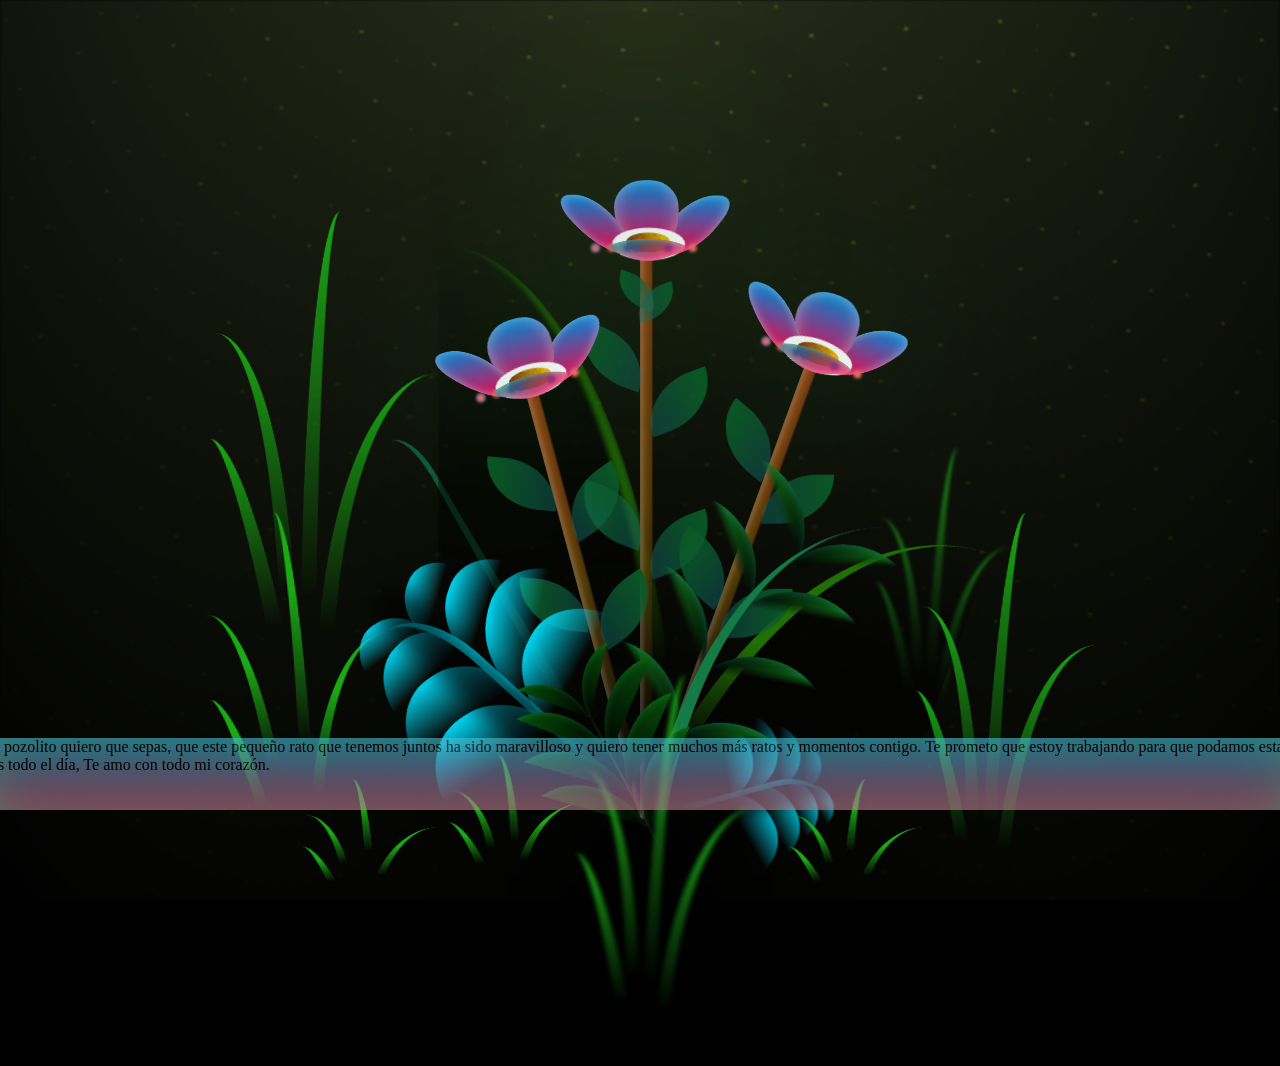
<file: index.html>
<!DOCTYPE html>
<html lang="en">
<head>
    <meta charset="UTF-8">
    <meta http-equiv="X-UA-Compatible" content="IE=edge">
    <meta name="viewport" content="width=device-width, initial-scale=1.0">
    <link rel="stylesheet" href="main.css">
    <link rel="icon" href="img/flowers.png" type="image/x-icon">
    <title>flowers</title>
</head>
<body class="container">
    <div class="night"></div>
    
    <div class="flowers">
      <div class="flower flower--1">
        <div class="flower__leafs flower__leafs--1">
          <div class="flower__leaf flower__leaf--1"></div>
          <div class="flower__leaf flower__leaf--2"></div>
          <div class="flower__leaf flower__leaf--3"></div>
          <div class="flower__leaf flower__leaf--4"></div>
          <div class="flower__white-circle"></div>
  
          <div class="flower__light flower__light--1"></div>
          <div class="flower__light flower__light--2"></div>
          <div class="flower__light flower__light--3"></div>
          <div class="flower__light flower__light--4"></div>
          <div class="flower__light flower__light--5"></div>
          <div class="flower__light flower__light--6"></div>
          <div class="flower__light flower__light--7"></div>
          <div class="flower__light flower__light--8"></div>
  
        </div>
        <div class="flower__line">
          <div class="flower__line__leaf flower__line__leaf--1"></div>
          <div class="flower__line__leaf flower__line__leaf--2"></div>
          <div class="flower__line__leaf flower__line__leaf--3"></div>
          <div class="flower__line__leaf flower__line__leaf--4"></div>
          <div class="flower__line__leaf flower__line__leaf--5"></div>
          <div class="flower__line__leaf flower__line__leaf--6"></div>
        </div>
      </div>
  
      <div class="flower flower--2">
        <div class="flower__leafs flower__leafs--2">
          <div class="flower__leaf flower__leaf--1"></div>
          <div class="flower__leaf flower__leaf--2"></div>
          <div class="flower__leaf flower__leaf--3"></div>
          <div class="flower__leaf flower__leaf--4"></div>
          <div class="flower__white-circle"></div>
  
          <div class="flower__light flower__light--1"></div>
          <div class="flower__light flower__light--2"></div>
          <div class="flower__light flower__light--3"></div>
          <div class="flower__light flower__light--4"></div>
          <div class="flower__light flower__light--5"></div>
          <div class="flower__light flower__light--6"></div>
          <div class="flower__light flower__light--7"></div>
          <div class="flower__light flower__light--8"></div>
  
        </div>
        <div class="flower__line">
          <div class="flower__line__leaf flower__line__leaf--1"></div>
          <div class="flower__line__leaf flower__line__leaf--2"></div>
          <div class="flower__line__leaf flower__line__leaf--3"></div>
          <div class="flower__line__leaf flower__line__leaf--4"></div>
        </div>
      </div>
  
      <div class="flower flower--3">
        <div class="flower__leafs flower__leafs--3">
          <div class="flower__leaf flower__leaf--1"></div>
          <div class="flower__leaf flower__leaf--2"></div>
          <div class="flower__leaf flower__leaf--3"></div>
          <div class="flower__leaf flower__leaf--4"></div>
          <div class="flower__white-circle"></div>
  
          <div class="flower__light flower__light--1"></div>
          <div class="flower__light flower__light--2"></div>
          <div class="flower__light flower__light--3"></div>
          <div class="flower__light flower__light--4"></div>
          <div class="flower__light flower__light--5"></div>
          <div class="flower__light flower__light--6"></div>
          <div class="flower__light flower__light--7"></div>
          <div class="flower__light flower__light--8"></div>
  
        </div>
        <div class="flower__line">
          <div class="flower__line__leaf flower__line__leaf--1"></div>
          <div class="flower__line__leaf flower__line__leaf--2"></div>
          <div class="flower__line__leaf flower__line__leaf--3"></div>
          <div class="flower__line__leaf flower__line__leaf--4"></div>
        </div>
      </div>
  
      <div class="grow-ans" style="--d:1.2s">
        <div class="flower__g-long">
          <div class="flower__g-long__top"></div>
          <div class="flower__g-long__bottom"></div>
        </div>
      </div>
  
      <div class="growing-grass">
        <div class="flower__grass flower__grass--1">
          <div class="flower__grass--top"></div>
          <div class="flower__grass--bottom"></div>
          <div class="flower__grass__leaf flower__grass__leaf--1"></div>
          <div class="flower__grass__leaf flower__grass__leaf--2"></div>
          <div class="flower__grass__leaf flower__grass__leaf--3"></div>
          <div class="flower__grass__leaf flower__grass__leaf--4"></div>
          <div class="flower__grass__leaf flower__grass__leaf--5"></div>
          <div class="flower__grass__leaf flower__grass__leaf--6"></div>
          <div class="flower__grass__leaf flower__grass__leaf--7"></div>
          <div class="flower__grass__leaf flower__grass__leaf--8"></div>
          <div class="flower__grass__overlay"></div>
        </div>
      </div>
  
      <div class="growing-grass">
        <div class="flower__grass flower__grass--2">
          <div class="flower__grass--top"></div>
          <div class="flower__grass--bottom"></div>
          <div class="flower__grass__leaf flower__grass__leaf--1"></div>
          <div class="flower__grass__leaf flower__grass__leaf--2"></div>
          <div class="flower__grass__leaf flower__grass__leaf--3"></div>
          <div class="flower__grass__leaf flower__grass__leaf--4"></div>
          <div class="flower__grass__leaf flower__grass__leaf--5"></div>
          <div class="flower__grass__leaf flower__grass__leaf--6"></div>
          <div class="flower__grass__leaf flower__grass__leaf--7"></div>
          <div class="flower__grass__leaf flower__grass__leaf--8"></div>
          <div class="flower__grass__overlay"></div>
        </div>
      </div>
  
      <div class="grow-ans" style="--d:2.4s">
        <div class="flower__g-right flower__g-right--1">
          <div class="leaf"></div>
        </div>
      </div>
  
      <div class="grow-ans" style="--d:2.8s">
        <div class="flower__g-right flower__g-right--2">
          <div class="leaf"></div>
        </div>
      </div>
  
      <div class="grow-ans" style="--d:2.8s">
        <div class="flower__g-front">
          <div class="flower__g-front__leaf-wrapper flower__g-front__leaf-wrapper--1">
            <div class="flower__g-front__leaf"></div>
          </div>
          <div class="flower__g-front__leaf-wrapper flower__g-front__leaf-wrapper--2">
            <div class="flower__g-front__leaf"></div>
          </div>
          <div class="flower__g-front__leaf-wrapper flower__g-front__leaf-wrapper--3">
            <div class="flower__g-front__leaf"></div>
          </div>
          <div class="flower__g-front__leaf-wrapper flower__g-front__leaf-wrapper--4">
            <div class="flower__g-front__leaf"></div>
          </div>
          <div class="flower__g-front__leaf-wrapper flower__g-front__leaf-wrapper--5">
            <div class="flower__g-front__leaf"></div>
          </div>
          <div class="flower__g-front__leaf-wrapper flower__g-front__leaf-wrapper--6">
            <div class="flower__g-front__leaf"></div>
          </div>
          <div class="flower__g-front__leaf-wrapper flower__g-front__leaf-wrapper--7">
            <div class="flower__g-front__leaf"></div>
          </div>
          <div class="flower__g-front__leaf-wrapper flower__g-front__leaf-wrapper--8">
            <div class="flower__g-front__leaf"></div>
          </div>
          <div class="flower__g-front__line"></div>
        </div>
      </div>
  
      <div class="grow-ans" style="--d:3.2s">
        <div class="flower__g-fr">
          <div class="leaf"></div>
          <div class="flower__g-fr__leaf flower__g-fr__leaf--1"></div>
          <div class="flower__g-fr__leaf flower__g-fr__leaf--2"></div>
          <div class="flower__g-fr__leaf flower__g-fr__leaf--3"></div>
          <div class="flower__g-fr__leaf flower__g-fr__leaf--4"></div>
          <div class="flower__g-fr__leaf flower__g-fr__leaf--5"></div>
          <div class="flower__g-fr__leaf flower__g-fr__leaf--6"></div>
          <div class="flower__g-fr__leaf flower__g-fr__leaf--7"></div>
          <div class="flower__g-fr__leaf flower__g-fr__leaf--8"></div>
        </div>
      </div>
  
      <div class="long-g long-g--0">
        <div class="grow-ans" style="--d:3s">
          <div class="leaf leaf--0"></div>
        </div>
        <div class="grow-ans" style="--d:2.2s">
          <div class="leaf leaf--1"></div>
        </div>
        <div class="grow-ans" style="--d:3.4s">
          <div class="leaf leaf--2"></div>
        </div>
        <div class="grow-ans" style="--d:3.6s">
          <div class="leaf leaf--3"></div>
        </div>
      </div>
  
      <div class="long-g long-g--1">
        <div class="grow-ans" style="--d:3.6s">
          <div class="leaf leaf--0"></div>
        </div>
        <div class="grow-ans" style="--d:3.8s">
          <div class="leaf leaf--1"></div>
        </div>
        <div class="grow-ans" style="--d:4s">
          <div class="leaf leaf--2"></div>
        </div>
        <div class="grow-ans" style="--d:4.2s">
          <div class="leaf leaf--3"></div>
        </div>
      </div>
  
      <div class="long-g long-g--2">
        <div class="grow-ans" style="--d:4s">
          <div class="leaf leaf--0"></div>
        </div>
        <div class="grow-ans" style="--d:4.2s">
          <div class="leaf leaf--1"></div>
        </div>
        <div class="grow-ans" style="--d:4.4s">
          <div class="leaf leaf--2"></div>
        </div>
        <div class="grow-ans" style="--d:4.6s">
          <div class="leaf leaf--3"></div>
        </div>
      </div>
  
      <div class="long-g long-g--3">
        <div class="grow-ans" style="--d:4s">
          <div class="leaf leaf--0"></div>
        </div>
        <div class="grow-ans" style="--d:4.2s">
          <div class="leaf leaf--1"></div>
        </div>
        <div class="grow-ans" style="--d:3s">
          <div class="leaf leaf--2"></div>
        </div>
        <div class="grow-ans" style="--d:3.6s">
          <div class="leaf leaf--3"></div>
        </div>
      </div>
  
      <div class="long-g long-g--4">
        <div class="grow-ans" style="--d:4s">
          <div class="leaf leaf--0"></div>
        </div>
        <div class="grow-ans" style="--d:4.2s">
          <div class="leaf leaf--1"></div>
        </div>
        <div class="grow-ans" style="--d:3s">
          <div class="leaf leaf--2"></div>
        </div>
        <div class="grow-ans" style="--d:3.6s">
          <div class="leaf leaf--3"></div>
        </div>
      </div>
  
      <div class="long-g long-g--5">
        <div class="grow-ans" style="--d:4s">
          <div class="leaf leaf--0"></div>
        </div>
        <div class="grow-ans" style="--d:4.2s">
          <div class="leaf leaf--1"></div>
        </div>
        <div class="grow-ans" style="--d:3s">
          <div class="leaf leaf--2"></div>
        </div>
        <div class="grow-ans" style="--d:3.6s">
          <div class="leaf leaf--3"></div>
        </div>
      </div>
  
      <div class="long-g long-g--6">
        <div class="grow-ans" style="--d:4.2s">
          <div class="leaf leaf--0"></div>
        </div>
        <div class="grow-ans" style="--d:4.4s">
          <div class="leaf leaf--1"></div>
        </div>
        <div class="grow-ans" style="--d:4.6s">
          <div class="leaf leaf--2"></div>
        </div>
        <div class="grow-ans" style="--d:4.8s">
          <div class="leaf leaf--3"></div>
        </div>
      </div>
  
      <div class="long-g long-g--7">
        <div class="grow-ans" style="--d:3s">
          <div class="leaf leaf--0"></div>
        </div>
        <div class="grow-ans" style="--d:3.2s">
          <div class="leaf leaf--1"></div>
        </div>
        <div class="grow-ans" style="--d:3.5s">
          <div class="leaf leaf--2"></div>
        </div>
        <div class="grow-ans" style="--d:3.6s">
          <div class="leaf leaf--3"></div>
        </div>
      </div>
    </div>
    <div class="flower">
      <div class="flower__textbox">
      </div>
    </div>
    <script src="main.js"></script>
  </body>
</html>
</file>
<file: main.css>
*,
*::after,
*::before {
  padding: 0;
  margin: 0;
  box-sizing: border-box;
}

:root {
  --dark-color: #000;
}

body {
  display: flex;
  align-items: flex-end;
  justify-content: center;
  min-height: 100vh;
  background-color: var(--dark-color);
  overflow: hidden;
  perspective: 1000px;
}

.night {
  position: fixed;
  left: 50%;
  top: 0;
  transform: translateX(-50%);
  width: 100%;
  height: 100%;
  filter: blur(0.1vmin);
  background-image: radial-gradient(ellipse at top, transparent 0%, var(--dark-color)), radial-gradient(ellipse at bottom, var(--dark-color), rgba(213, 255, 145, 0.267)), repeating-linear-gradient(220deg, rgb(0, 0, 0) 0px, rgb(0, 0, 0) 19px, transparent 19px, transparent 22px), repeating-linear-gradient(189deg, rgb(0, 0, 0) 0px, rgb(0, 0, 0) 19px, transparent 19px, transparent 22px), repeating-linear-gradient(148deg, rgb(0, 0, 0) 0px, rgb(0, 0, 0) 19px, transparent 19px, transparent 22px), linear-gradient(90deg, rgb(7, 107, 42), rgb(248, 191, 4));
}


.flowers {
  position: relative;
  transform: scale(0.9);
}

.flower {
  position: absolute;
  bottom: 10vmin;
  transform-origin: bottom center;
  z-index: 10;
  --fl-speed: 0.3s;
}
.flower--1 {
  -webkit-animation: moving-flower-1 4s linear infinite;
          animation: moving-flower-1 4s linear infinite;
}
.flower--1 .flower__line {
  height: 70vmin;
  -webkit-animation-delay: 0.3s;
          animation-delay: 0.3s;
}
.flower--1 .flower__line__leaf--1 {
  -webkit-animation: blooming-leaf-right var(--fl-speed) 1.6s backwards;
          animation: blooming-leaf-right var(--fl-speed) 1.6s backwards;
}
.flower--1 .flower__line__leaf--2 {
  -webkit-animation: blooming-leaf-right var(--fl-speed) 1.4s backwards;
          animation: blooming-leaf-right var(--fl-speed) 1.4s backwards;
}
.flower--1 .flower__line__leaf--3 {
  -webkit-animation: blooming-leaf-left var(--fl-speed) 1.2s backwards;
          animation: blooming-leaf-left var(--fl-speed) 1.2s backwards;
}
.flower--1 .flower__line__leaf--4 {
  -webkit-animation: blooming-leaf-left var(--fl-speed) 1s backwards;
          animation: blooming-leaf-left var(--fl-speed) 1s backwards;
}
.flower--1 .flower__line__leaf--5 {
  -webkit-animation: blooming-leaf-right var(--fl-speed) 1.8s backwards;
          animation: blooming-leaf-right var(--fl-speed) 1.8s backwards;
}
.flower--1 .flower__line__leaf--6 {
  -webkit-animation: blooming-leaf-left var(--fl-speed) 2s backwards;
          animation: blooming-leaf-left var(--fl-speed) 2s backwards;
}
.flower--2 {
  left: 50%;
  transform: rotate(20deg);
  -webkit-animation: moving-flower-2 4s linear infinite;
          animation: moving-flower-2 4s linear infinite;
}
.flower--2 .flower__line {
  height: 60vmin;
  -webkit-animation-delay: 0.6s;
          animation-delay: 0.6s;
}
.flower--2 .flower__line__leaf--1 {
  -webkit-animation: blooming-leaf-right var(--fl-speed) 1.9s backwards;
          animation: blooming-leaf-right var(--fl-speed) 1.9s backwards;
}
.flower--2 .flower__line__leaf--2 {
  -webkit-animation: blooming-leaf-right var(--fl-speed) 1.7s backwards;
          animation: blooming-leaf-right var(--fl-speed) 1.7s backwards;
}
.flower--2 .flower__line__leaf--3 {
  -webkit-animation: blooming-leaf-left var(--fl-speed) 1.5s backwards;
          animation: blooming-leaf-left var(--fl-speed) 1.5s backwards;
}
.flower--2 .flower__line__leaf--4 {
  -webkit-animation: blooming-leaf-left var(--fl-speed) 1.3s backwards;
          animation: blooming-leaf-left var(--fl-speed) 1.3s backwards;
}
.flower--3 {
  left: 50%;
  transform: rotate(-15deg);
  -webkit-animation: moving-flower-3 4s linear infinite;
          animation: moving-flower-3 4s linear infinite;
}
.flower--3 .flower__line {
  -webkit-animation-delay: 0.9s;
          animation-delay: 0.9s;
}
.flower--3 .flower__line__leaf--1 {
  -webkit-animation: blooming-leaf-right var(--fl-speed) 2.5s backwards;
          animation: blooming-leaf-right var(--fl-speed) 2.5s backwards;
}
.flower--3 .flower__line__leaf--2 {
  -webkit-animation: blooming-leaf-right var(--fl-speed) 2.3s backwards;
          animation: blooming-leaf-right var(--fl-speed) 2.3s backwards;
}
.flower--3 .flower__line__leaf--3 {
  -webkit-animation: blooming-leaf-left var(--fl-speed) 2.1s backwards;
          animation: blooming-leaf-left var(--fl-speed) 2.1s backwards;
}
.flower--3 .flower__line__leaf--4 {
  -webkit-animation: blooming-leaf-left var(--fl-speed) 1.9s backwards;
          animation: blooming-leaf-left var(--fl-speed) 1.9s backwards;
}
.flower__leafs {
  position: relative;
  -webkit-animation: blooming-flower 2s backwards;
          animation: blooming-flower 2s backwards;
}
.flower__leafs--1 {
  -webkit-animation-delay: 1.1s;
          animation-delay: 1.1s;
}
.flower__leafs--2 {
  -webkit-animation-delay: 1.4s;
          animation-delay: 1.4s;
}
.flower__leafs--3 {
  -webkit-animation-delay: 1.7s;
          animation-delay: 1.7s;
}
.flower__leafs::after {
  content: "";
  position: absolute;
  left: 0;
  top: 0;
  transform: translate(-50%, -100%);
  width: 8vmin;
  height: 8vmin;
  background-color: #08580f;
  filter: blur(10vmin);
}
.flower__leaf {
  position: absolute;
  bottom: 0;
  left: 50%;
  width: 8vmin;
  height: 11vmin;
  border-radius: 51% 49% 47% 53%/44% 45% 55% 69%;
  background-color: #eb107e;
  background-image: linear-gradient(to top, #ff0055, #0086df);
  transform-origin: bottom center;
  opacity: 1.0;
  box-shadow: inset 0 0 2vmin rgba(255, 255, 255, 0.5);
}
.flower__leaf--1 {
  transform: translate(-10%, 1%) rotateY(40deg) rotateX(-50deg);
}
.flower__leaf--2 {
  transform: translate(-50%, -4%) rotateX(40deg);
}
.flower__leaf--3 {
  transform: translate(-90%, 0%) rotateY(45deg) rotateX(50deg);
}
.flower__leaf--4 {
  width: 8vmin;
  height: 8vmin;
  transform-origin: bottom left;
  border-radius: 4vmin 10vmin 4vmin 4vmin;
  transform: translate(0%, 18%) rotateX(70deg) rotate(-43deg);
  background-image: linear-gradient(to top,  #f00452, #036f77);
  z-index: 1;
  opacity: 0.8;
}
.flower__white-circle {
  position: absolute;
  left: -3.5vmin;
  top: -3vmin;
  width: 9vmin;
  height: 4vmin;
  border-radius: 50%;
  background-color: #fff;
}
.flower__white-circle::after {
  content: "";
  position: absolute;
  left: 50%;
  top: 45%;
  transform: translate(-50%, -50%);
  width: 60%;
  height: 60%;
  border-radius: inherit;
  background-image: repeating-linear-gradient(135deg, rgba(0, 0, 0, 0.03) 0px, rgba(0, 0, 0, 0.03) 1px, transparent 1px, transparent 12px), repeating-linear-gradient(45deg, rgba(0, 0, 0, 0.03) 0px, rgba(0, 0, 0, 0.03) 1px, transparent 1px, transparent 12px), repeating-linear-gradient(67.5deg, rgba(0, 0, 0, 0.03) 0px, rgba(0, 0, 0, 0.03) 1px, transparent 1px, transparent 12px), repeating-linear-gradient(135deg, rgba(0, 0, 0, 0.03) 0px, rgba(0, 0, 0, 0.03) 1px, transparent 1px, transparent 12px), repeating-linear-gradient(45deg, rgba(0, 0, 0, 0.03) 0px, rgba(0, 0, 0, 0.03) 1px, transparent 1px, transparent 12px), repeating-linear-gradient(112.5deg, rgba(0, 0, 0, 0.03) 0px, rgba(0, 0, 0, 0.03) 1px, transparent 1px, transparent 12px), repeating-linear-gradient(112.5deg, rgba(0, 0, 0, 0.03) 0px, rgba(0, 0, 0, 0.03) 1px, transparent 1px, transparent 12px), repeating-linear-gradient(45deg, rgba(0, 0, 0, 0.03) 0px, rgba(0, 0, 0, 0.03) 1px, transparent 1px, transparent 12px), repeating-linear-gradient(22.5deg, rgba(0, 0, 0, 0.03) 0px, rgba(0, 0, 0, 0.03) 1px, transparent 1px, transparent 12px), repeating-linear-gradient(45deg, rgba(0, 0, 0, 0.03) 0px, rgba(0, 0, 0, 0.03) 1px, transparent 1px, transparent 12px), repeating-linear-gradient(22.5deg, rgba(0, 0, 0, 0.03) 0px, rgba(0, 0, 0, 0.03) 1px, transparent 1px, transparent 12px), repeating-linear-gradient(135deg, rgba(0, 0, 0, 0.03) 0px, rgba(0, 0, 0, 0.03) 1px, transparent 1px, transparent 12px), repeating-linear-gradient(157.5deg, rgba(0, 0, 0, 0.03) 0px, rgba(0, 0, 0, 0.03) 1px, transparent 1px, transparent 12px), repeating-linear-gradient(67.5deg, rgba(0, 0, 0, 0.03) 0px, rgba(0, 0, 0, 0.03) 1px, transparent 1px, transparent 12px), repeating-linear-gradient(67.5deg, rgba(0, 0, 0, 0.03) 0px, rgba(0, 0, 0, 0.03) 1px, transparent 1px, transparent 12px), linear-gradient(90deg, rgb(127, 47, 21), rgb(255, 206, 0));
}
.flower__line {
  height: 55vmin;
  width: 1.5vmin;
  background-image: linear-gradient(to left, rgba(0, 0, 0, 0.2), transparent, rgba(255, 255, 255, 0.2)), linear-gradient(to top, transparent 10%, #583e08, #944415);
  box-shadow: inset 0 0 2px rgba(0, 0, 0, 0.5);
  -webkit-animation: grow-flower-tree 4s backwards;
          animation: grow-flower-tree 4s backwards;
}
.flower__line__leaf {
  --w: 7vmin;
  --h: calc(var(--w) + 2vmin);
  position: absolute;
  top: 20%;
  left: 90%;
  width: var(--w);
  height: var(--h);
  border-top-right-radius: var(--h);
  border-bottom-left-radius: var(--h);
  background-image: linear-gradient(to top, rgba(20, 117, 122, 0.4), #095721);
}
.flower__line__leaf--1 {
  transform: rotate(70deg) rotateY(30deg);
}
.flower__line__leaf--2 {
  top: 45%;
  transform: rotate(70deg) rotateY(30deg);
}
.flower__line__leaf--3, .flower__line__leaf--4, .flower__line__leaf--6 {
  border-top-right-radius: 0;
  border-bottom-left-radius: 0;
  border-top-left-radius: var(--h);
  border-bottom-right-radius: var(--h);
  left: -460%;
  top: 12%;
  transform: rotate(-70deg) rotateY(30deg);
}
.flower__line__leaf--4 {
  top: 40%;
}
.flower__line__leaf--5 {
  top: 0;
  transform-origin: left;
  transform: rotate(70deg) rotateY(30deg) scale(0.6);
}
.flower__line__leaf--6 {
  top: -2%;
  left: -450%;
  transform-origin: right;
  transform: rotate(-70deg) rotateY(30deg) scale(0.6);
}
.flower__light {
  position: absolute;
  bottom: 0vmin;
  width: 1vmin;
  height: 1vmin;
  background-color: rgb(0, 110, 255);
  border-radius: 50%;
  filter: blur(0.2vmin);
  -webkit-animation: light-ans 4s linear infinite backwards;
          animation: light-ans 4s linear infinite backwards;
}
.flower__light:nth-child(odd) {
  background-color: #f76b6b;
}
.flower__light--1 {
  left: -2vmin;
  -webkit-animation-delay: 1s;
          animation-delay: 1s;
}
.flower__light--2 {
  left: 3vmin;
  -webkit-animation-delay: 0.5s;
          animation-delay: 0.5s;
}
.flower__light--3 {
  left: -6vmin;
  -webkit-animation-delay: 0.3s;
          animation-delay: 0.3s;
}
.flower__light--4 {
  left: 6vmin;
  -webkit-animation-delay: 0.9s;
          animation-delay: 0.9s;
}
.flower__light--5 {
  left: -1vmin;
  -webkit-animation-delay: 1.5s;
          animation-delay: 1.5s;
}
.flower__light--6 {
  left: -4vmin;
  -webkit-animation-delay: 3s;
          animation-delay: 3s;
}
.flower__light--7 {
  left: 3vmin;
  -webkit-animation-delay: 2s;
          animation-delay: 2s;
}
.flower__light--8 {
  left: -6vmin;
  -webkit-animation-delay: 3.5s;
          animation-delay: 3.5s;
}
.flower__grass {
  --c: #00d4f0;
  --line-w: 1.5vmin;
  position: absolute;
  bottom: 12vmin;
  left: -7vmin;
  display: flex;
  flex-direction: column;
  align-items: flex-end;
  z-index: 20;
  transform-origin: bottom center;
  transform: rotate(-48deg) rotateY(40deg);
}
.flower__grass--1 {
  -webkit-animation: moving-grass 2s linear infinite;
          animation: moving-grass 2s linear infinite;
}
.flower__grass--2 {
  left: 2vmin;
  bottom: 10vmin;
  transform: scale(0.5) rotate(75deg) rotateX(10deg) rotateY(-200deg);
  opacity: 0.8;
  z-index: 0;
  -webkit-animation: moving-grass--2 1.5s linear infinite;
          animation: moving-grass--2 1.5s linear infinite;
}
.flower__grass--top {
  width: 7vmin;
  height: 10vmin;
  border-top-right-radius: 100%;
  border-right: var(--line-w) solid var(--c);
  transform-origin: bottom center;
  transform: rotate(-2deg);
}
.flower__grass--bottom {
  margin-top: -2px;
  width: var(--line-w);
  height: 25vmin;
  background-image: linear-gradient(to top, transparent, var(--c));
}
.flower__grass__leaf {
  --size: 10vmin;
  position: absolute;
  width: calc(var(--size) * 2.1);
  height: var(--size);
  border-top-left-radius: var(--size);
  border-top-right-radius: var(--size);
  background-image: linear-gradient(to top, transparent, transparent 30%, var(--c));
  z-index: 100;
}
.flower__grass__leaf--1 {
  top: -6%;
  left: 30%;
  --size: 6vmin;
  transform: rotate(-20deg);
  -webkit-animation: growing-grass-ans--1 2s 2.6s backwards;
          animation: growing-grass-ans--1 2s 2.6s backwards;
}
@-webkit-keyframes growing-grass-ans--1 {
  0% {
    transform-origin: bottom left;
    transform: rotate(-20deg) scale(0);
  }
}
@keyframes growing-grass-ans--1 {
  0% {
    transform-origin: bottom left;
    transform: rotate(-20deg) scale(0);
  }
}
.flower__grass__leaf--2 {
  top: -5%;
  left: -110%;
  --size: 6vmin;
  transform: rotate(10deg);
  -webkit-animation: growing-grass-ans--2 2s 2.4s linear backwards;
          animation: growing-grass-ans--2 2s 2.4s linear backwards;
}
@-webkit-keyframes growing-grass-ans--2 {
  0% {
    transform-origin: bottom right;
    transform: rotate(10deg) scale(0);
  }
}
@keyframes growing-grass-ans--2 {
  0% {
    transform-origin: bottom right;
    transform: rotate(10deg) scale(0);
  }
}
.flower__grass__leaf--3 {
  top: 5%;
  left: 60%;
  --size: 8vmin;
  transform: rotate(-18deg) rotateX(-20deg);
  -webkit-animation: growing-grass-ans--3 2s 2.2s linear backwards;
          animation: growing-grass-ans--3 2s 2.2s linear backwards;
}
@-webkit-keyframes growing-grass-ans--3 {
  0% {
    transform-origin: bottom left;
    transform: rotate(-18deg) rotateX(-20deg) scale(0);
  }
}
@keyframes growing-grass-ans--3 {
  0% {
    transform-origin: bottom left;
    transform: rotate(-18deg) rotateX(-20deg) scale(0);
  }
}
.flower__grass__leaf--4 {
  top: 6%;
  left: -135%;
  --size: 8vmin;
  transform: rotate(2deg);
  -webkit-animation: growing-grass-ans--4 2s 2s linear backwards;
          animation: growing-grass-ans--4 2s 2s linear backwards;
}
@-webkit-keyframes growing-grass-ans--4 {
  0% {
    transform-origin: bottom right;
    transform: rotate(2deg) scale(0);
  }
}
@keyframes growing-grass-ans--4 {
  0% {
    transform-origin: bottom right;
    transform: rotate(2deg) scale(0);
  }
}
.flower__grass__leaf--5 {
  top: 20%;
  left: 60%;
  --size: 10vmin;
  transform: rotate(-24deg) rotateX(-20deg);
  -webkit-animation: growing-grass-ans--5 2s 1.8s linear backwards;
          animation: growing-grass-ans--5 2s 1.8s linear backwards;
}
@-webkit-keyframes growing-grass-ans--5 {
  0% {
    transform-origin: bottom left;
    transform: rotate(-24deg) rotateX(-20deg) scale(0);
  }
}
@keyframes growing-grass-ans--5 {
  0% {
    transform-origin: bottom left;
    transform: rotate(-24deg) rotateX(-20deg) scale(0);
  }
}
.flower__grass__leaf--6 {
  top: 22%;
  left: -180%;
  --size: 10vmin;
  transform: rotate(10deg);
  -webkit-animation: growing-grass-ans--6 2s 1.6s linear backwards;
          animation: growing-grass-ans--6 2s 1.6s linear backwards;
}
@-webkit-keyframes growing-grass-ans--6 {
  0% {
    transform-origin: bottom right;
    transform: rotate(10deg) scale(0);
  }
}
@keyframes growing-grass-ans--6 {
  0% {
    transform-origin: bottom right;
    transform: rotate(10deg) scale(0);
  }
}
.flower__grass__leaf--7 {
  top: 39%;
  left: 70%;
  --size: 10vmin;
  transform: rotate(-10deg);
  -webkit-animation: growing-grass-ans--7 2s 1.4s linear backwards;
          animation: growing-grass-ans--7 2s 1.4s linear backwards;
}
@-webkit-keyframes growing-grass-ans--7 {
  0% {
    transform-origin: bottom left;
    transform: rotate(-10deg) scale(0);
  }
}
@keyframes growing-grass-ans--7 {
  0% {
    transform-origin: bottom left;
    transform: rotate(-10deg) scale(0);
  }
}
.flower__grass__leaf--8 {
  top: 40%;
  left: -215%;
  --size: 11vmin;
  transform: rotate(10deg);
  -webkit-animation: growing-grass-ans--8 2s 1.2s linear backwards;
          animation: growing-grass-ans--8 2s 1.2s linear backwards;
}
@-webkit-keyframes growing-grass-ans--8 {
  0% {
    transform-origin: bottom right;
    transform: rotate(10deg) scale(0);
  }
}
@keyframes growing-grass-ans--8 {
  0% {
    transform-origin: bottom right;
    transform: rotate(10deg) scale(0);
  }
}
.flower__grass__overlay {
  position: absolute;
  top: -10%;
  right: 0%;
  width: 100%;
  height: 100%;
  background-color: rgba(0, 0, 0, 0.6);
  filter: blur(1.5vmin);
  z-index: 100;
}
.flower__g-long {
  --w: 2vmin;
  --h: 6vmin;
  --c: #0e5b3c;
  position: absolute;
  bottom: 10vmin;
  left: -3vmin;
  transform-origin: bottom center;
  transform: rotate(-30deg) rotateY(-20deg);
  display: flex;
  flex-direction: column;
  align-items: flex-end;
  -webkit-animation: flower-g-long-ans 3s linear infinite;
          animation: flower-g-long-ans 3s linear infinite;
}
@-webkit-keyframes flower-g-long-ans {
  0%, 100% {
    transform: rotate(-30deg) rotateY(-20deg);
  }
  50% {
    transform: rotate(-32deg) rotateY(-20deg);
  }
}
@keyframes flower-g-long-ans {
  0%, 100% {
    transform: rotate(-30deg) rotateY(-20deg);
  }
  50% {
    transform: rotate(-32deg) rotateY(-20deg);
  }
}
.flower__g-long__top {
  top: calc(var(--h) * -1);
  width: calc(var(--w) + 1vmin);
  height: var(--h);
  border-top-right-radius: 100%;
  border-right: 0.7vmin solid var(--c);
  transform: translate(-0.7vmin, 1vmin);
}
.flower__g-long__bottom {
  width: var(--w);
  height: 50vmin;
  transform-origin: bottom center;
  background-image: linear-gradient(to top, transparent 30%, var(--c));
  box-shadow: inset 0 0 2px rgba(0, 0, 0, 0.5);
  -webkit-clip-path: polygon(35% 0, 65% 1%, 100% 100%, 0% 100%);
          clip-path: polygon(35% 0, 65% 1%, 100% 100%, 0% 100%);
}
.flower__g-right {
  position: absolute;
  bottom: 6vmin;
  left: -2vmin;
  transform-origin: bottom left;
  transform: rotate(20deg);
}
.flower__g-right .leaf {
  width: 30vmin;
  height: 50vmin;
  border-top-left-radius: 100%;
  border-left: 2vmin solid #217005;
  background-image: linear-gradient(to bottom, transparent, var(--dark-color) 60%);
  -webkit-mask-image: linear-gradient(to top, transparent 30%, #24803e 60%);
}
.flower__g-right--1 {
  -webkit-animation: flower-g-right-ans 2.5s linear infinite;
          animation: flower-g-right-ans 2.5s linear infinite;
}
.flower__g-right--2 {
  left: 5vmin;
  transform: rotateY(-180deg);
  -webkit-animation: flower-g-right-ans--2 3s linear infinite;
          animation: flower-g-right-ans--2 3s linear infinite;
}
.flower__g-right--2 .leaf {
  height: 75vmin;
  filter: blur(0.3vmin);
  opacity: 0.8;
}
@-webkit-keyframes flower-g-right-ans {
  0%, 100% {
    transform: rotate(20deg);
  }
  50% {
    transform: rotate(24deg) rotateX(-20deg);
  }
}
@keyframes flower-g-right-ans {
  0%, 100% {
    transform: rotate(20deg);
  }
  50% {
    transform: rotate(24deg) rotateX(-20deg);
  }
}
@-webkit-keyframes flower-g-right-ans--2 {
  0%, 100% {
    transform: rotateY(-180deg) rotate(0deg) rotateX(-20deg);
  }
  50% {
    transform: rotateY(-180deg) rotate(6deg) rotateX(-20deg);
  }
}
@keyframes flower-g-right-ans--2 {
  0%, 100% {
    transform: rotateY(-180deg) rotate(0deg) rotateX(-20deg);
  }
  50% {
    transform: rotateY(-180deg) rotate(6deg) rotateX(-20deg);
  }
}
.flower__g-front {
  position: absolute;
  bottom: 6vmin;
  left: 2.5vmin;
  z-index: 100;
  transform-origin: bottom center;
  transform: rotate(-28deg) rotateY(30deg) scale(1.04);
  -webkit-animation: flower__g-front-ans 2s linear infinite;
          animation: flower__g-front-ans 2s linear infinite;
}
@-webkit-keyframes flower__g-front-ans {
  0%, 100% {
    transform: rotate(-28deg) rotateY(30deg) scale(1.04);
  }
  50% {
    transform: rotate(-35deg) rotateY(40deg) scale(1.04);
  }
}
@keyframes flower__g-front-ans {
  0%, 100% {
    transform: rotate(-28deg) rotateY(30deg) scale(1.04);
  }
  50% {
    transform: rotate(-35deg) rotateY(40deg) scale(1.04);
  }
}
.flower__g-front__line {
  width: 0.3vmin;
  height: 20vmin;
  background-image: linear-gradient(to top, transparent, #232e04, transparent 100%);
  position: relative;
}
.flower__g-front__leaf-wrapper {
  position: absolute;
  top: 0;
  left: 0;
  transform-origin: bottom left;
  transform: rotate(10deg);
}
.flower__g-front__leaf-wrapper:nth-child(even) {
  left: 0vmin;
  transform: rotateY(-180deg) rotate(5deg);
  -webkit-animation: flower__g-front__leaf-left-ans 1s ease-in backwards;
          animation: flower__g-front__leaf-left-ans 1s ease-in backwards;
}
.flower__g-front__leaf-wrapper:nth-child(odd) {
  -webkit-animation: flower__g-front__leaf-ans 1s ease-in backwards;
          animation: flower__g-front__leaf-ans 1s ease-in backwards;
}
.flower__g-front__leaf-wrapper--1 {
  top: -8vmin;
  transform: scale(0.7);
  -webkit-animation: flower__g-front__leaf-ans 1s 5.5s ease-in backwards !important;
          animation: flower__g-front__leaf-ans 1s 5.5s ease-in backwards !important;
}
.flower__g-front__leaf-wrapper--2 {
  top: -8vmin;
  transform: rotateY(-180deg) scale(0.7) !important;
  -webkit-animation: flower__g-front__leaf-left-ans-2 1s 4.6s ease-in backwards !important;
          animation: flower__g-front__leaf-left-ans-2 1s 4.6s ease-in backwards !important;
}
.flower__g-front__leaf-wrapper--3 {
  top: -3vmin;
  -webkit-animation: flower__g-front__leaf-ans 1s 4.6s ease-in backwards;
          animation: flower__g-front__leaf-ans 1s 4.6s ease-in backwards;
}
.flower__g-front__leaf-wrapper--4 {
  top: -3vmin;
  transform: rotateY(-180deg) scale(0.9) !important;
  -webkit-animation: flower__g-front__leaf-left-ans-2 1s 4.6s ease-in backwards !important;
          animation: flower__g-front__leaf-left-ans-2 1s 4.6s ease-in backwards !important;
}
@-webkit-keyframes flower__g-front__leaf-left-ans-2 {
  0% {
    transform: rotateY(-180deg) scale(0);
  }
}
@keyframes flower__g-front__leaf-left-ans-2 {
  0% {
    transform: rotateY(-180deg) scale(0);
  }
}
.flower__g-front__leaf-wrapper--5, .flower__g-front__leaf-wrapper--6 {
  top: 2vmin;
}
.flower__g-front__leaf-wrapper--7, .flower__g-front__leaf-wrapper--8 {
  top: 6.5vmin;
}
.flower__g-front__leaf-wrapper--2 {
  -webkit-animation-delay: 5.2s !important;
          animation-delay: 5.2s !important;
}
.flower__g-front__leaf-wrapper--3 {
  -webkit-animation-delay: 4.9s !important;
          animation-delay: 4.9s !important;
}
.flower__g-front__leaf-wrapper--5 {
  -webkit-animation-delay: 4.3s !important;
          animation-delay: 4.3s !important;
}
.flower__g-front__leaf-wrapper--6 {
  -webkit-animation-delay: 4.1s !important;
          animation-delay: 4.1s !important;
}
.flower__g-front__leaf-wrapper--7 {
  -webkit-animation-delay: 3.8s !important;
          animation-delay: 3.8s !important;
}
.flower__g-front__leaf-wrapper--8 {
  -webkit-animation-delay: 3.5s !important;
          animation-delay: 3.5s !important;
}
@-webkit-keyframes flower__g-front__leaf-ans {
  0% {
    transform: rotate(10deg) scale(0);
  }
}
@keyframes flower__g-front__leaf-ans {
  0% {
    transform: rotate(10deg) scale(0);
  }
}
@-webkit-keyframes flower__g-front__leaf-left-ans {
  0% {
    transform: rotateY(-180deg) rotate(5deg) scale(0);
  }
}
@keyframes flower__g-front__leaf-left-ans {
  0% {
    transform: rotateY(-180deg) rotate(5deg) scale(0);
  }
}
.flower__g-front__leaf {
  width: 10vmin;
  height: 10vmin;
  border-radius: 100% 0% 0% 100%/100% 100% 0% 0%;
  box-shadow: inset 0 2px 1vmin hsla(133, 97%, 58%, 0.2);
  background-image: linear-gradient(to bottom left, transparent, var(--dark-color)), linear-gradient(to bottom right, #064f0a 50%, transparent 50%, transparent);
  -webkit-mask-image: linear-gradient(to bottom right, #157109 50%, transparent 50%, transparent);
  mask-image: linear-gradient(to bottom right, #873e0e 50%, transparent 50%, transparent);
}
.flower__g-fr {
  position: absolute;
  bottom: -4vmin;
  left: vmin;
  transform-origin: bottom left;
  z-index: 10;
  -webkit-animation: flower__g-fr-ans 2s linear infinite;
          animation: flower__g-fr-ans 2s linear infinite;
}
@-webkit-keyframes flower__g-fr-ans {
  0%, 100% {
    transform: rotate(2deg);
  }
  50% {
    transform: rotate(4deg);
  }
}
@keyframes flower__g-fr-ans {
  0%, 100% {
    transform: rotate(2deg);
  }
  50% {
    transform: rotate(4deg);
  }
}
.flower__g-fr .leaf {
  width: 30vmin;
  height: 50vmin;
  border-top-left-radius: 100%;
  border-left: 2vmin solid #147b47;
  -webkit-mask-image: linear-gradient(to top, transparent 25%, #0e4e2a 50%);
  position: relative;
  z-index: 1;
}
.flower__g-fr__leaf {
  position: absolute;
  top: 0;
  left: 0;
  width: 10vmin;
  height: 10vmin;
  border-radius: 100% 0% 0% 100%/100% 100% 0% 0%;
  box-shadow: inset 0 2px 1vmin hsla(184deg, 97%, 58%, 0.2);
  background-image: linear-gradient(to bottom left, transparent, var(--dark-color) 98%), linear-gradient(to bottom right, #106e18 45%, transparent 50%, transparent);
  -webkit-mask-image: linear-gradient(135deg, #175f22 40%, transparent 50%, transparent);
}
.flower__g-fr__leaf--1 {
  left: 20vmin;
  transform: rotate(45deg);
  -webkit-animation: flower__g-fr-leaft-ans-1 0.5s 5.2s linear backwards;
          animation: flower__g-fr-leaft-ans-1 0.5s 5.2s linear backwards;
}
@-webkit-keyframes flower__g-fr-leaft-ans-1 {
  0% {
    transform-origin: left;
    transform: rotate(45deg) scale(0);
  }
}
@keyframes flower__g-fr-leaft-ans-1 {
  0% {
    transform-origin: left;
    transform: rotate(45deg) scale(0);
  }
}
.flower__g-fr__leaf--2 {
  left: 12vmin;
  top: -7vmin;
  transform: rotate(25deg) rotateY(-180deg);
  -webkit-animation: flower__g-fr-leaft-ans-6 0.5s 5s linear backwards;
          animation: flower__g-fr-leaft-ans-6 0.5s 5s linear backwards;
}
.flower__g-fr__leaf--3 {
  left: 15vmin;
  top: 6vmin;
  transform: rotate(55deg);
  -webkit-animation: flower__g-fr-leaft-ans-5 0.5s 4.8s linear backwards;
          animation: flower__g-fr-leaft-ans-5 0.5s 4.8s linear backwards;
}
.flower__g-fr__leaf--4 {
  left: 6vmin;
  top: -2vmin;
  transform: rotate(25deg) rotateY(-180deg);
  -webkit-animation: flower__g-fr-leaft-ans-6 0.5s 4.6s linear backwards;
          animation: flower__g-fr-leaft-ans-6 0.5s 4.6s linear backwards;
}
.flower__g-fr__leaf--5 {
  left: 10vmin;
  top: 14vmin;
  transform: rotate(55deg);
  -webkit-animation: flower__g-fr-leaft-ans-5 0.5s 4.4s linear backwards;
          animation: flower__g-fr-leaft-ans-5 0.5s 4.4s linear backwards;
}
@-webkit-keyframes flower__g-fr-leaft-ans-5 {
  0% {
    transform-origin: left;
    transform: rotate(55deg) scale(0);
  }
}
@keyframes flower__g-fr-leaft-ans-5 {
  0% {
    transform-origin: left;
    transform: rotate(55deg) scale(0);
  }
}
.flower__g-fr__leaf--6 {
  left: 0vmin;
  top: 6vmin;
  transform: rotate(25deg) rotateY(-180deg);
  -webkit-animation: flower__g-fr-leaft-ans-6 0.5s 4.2s linear backwards;
          animation: flower__g-fr-leaft-ans-6 0.5s 4.2s linear backwards;
}
@-webkit-keyframes flower__g-fr-leaft-ans-6 {
  0% {
    transform-origin: right;
    transform: rotate(25deg) rotateY(-180deg) scale(0);
  }
}
@keyframes flower__g-fr-leaft-ans-6 {
  0% {
    transform-origin: right;
    transform: rotate(25deg) rotateY(-180deg) scale(0);
  }
}
.flower__g-fr__leaf--7 {
  left: 5vmin;
  top: 22vmin;
  transform: rotate(45deg);
  -webkit-animation: flower__g-fr-leaft-ans-7 0.5s 4s linear backwards;
          animation: flower__g-fr-leaft-ans-7 0.5s 4s linear backwards;
}
@-webkit-keyframes flower__g-fr-leaft-ans-7 {
  0% {
    transform-origin: left;
    transform: rotate(45deg) scale(0);
  }
}
@keyframes flower__g-fr-leaft-ans-7 {
  0% {
    transform-origin: left;
    transform: rotate(45deg) scale(0);
  }
}
.flower__g-fr__leaf--8 {
  left: -4vmin;
  top: 15vmin;
  transform: rotate(15deg) rotateY(-180deg);
  -webkit-animation: flower__g-fr-leaft-ans-8 0.5s 3.8s linear backwards;
          animation: flower__g-fr-leaft-ans-8 0.5s 3.8s linear backwards;
}
@-webkit-keyframes flower__g-fr-leaft-ans-8 {
  0% {
    transform-origin: right;
    transform: rotate(15deg) rotateY(-180deg) scale(0);
  }
}
@keyframes flower__g-fr-leaft-ans-8 {
  0% {
    transform-origin: right;
    transform: rotate(15deg) rotateY(-180deg) scale(0);
  }
}

.long-g {
  position: absolute;
  bottom: 25vmin;
  left: -42vmin;
  transform-origin: bottom left;
}
.long-g--1 {
  bottom: 0vmin;
  transform: scale(0.8) rotate(-5deg);
}
.long-g--1 .leaf {
  -webkit-mask-image: linear-gradient(to top, transparent 40%, #6d1919 80%) !important;
}
.long-g--1 .leaf--1 {
  --w: 5vmin;
  --h: 60vmin;
  left: -2vmin;
  transform: rotate(3deg) rotateY(-180deg);
}
.long-g--2, .long-g--3 {
  bottom: -3vmin;
  left: -35vmin;
  transform-origin: center;
  transform: scale(0.6) rotateX(60deg);
}
.long-g--2 .leaf, .long-g--3 .leaf {
  -webkit-mask-image: linear-gradient(to top, transparent 50%, #176220 80%) !important;
}
.long-g--2 .leaf--1, .long-g--3 .leaf--1 {
  left: -1vmin;
  transform: rotateY(-180deg);
}
.long-g--3 {
  left: -17vmin;
  bottom: 0vmin;
}
.long-g--3 .leaf {
  -webkit-mask-image: linear-gradient(to top, transparent 40%, #176220 80%) !important;
}
.long-g--4 {
  left: 25vmin;
  bottom: -3vmin;
  transform-origin: center;
  transform: scale(0.6) rotateX(60deg);
}
.long-g--4 .leaf {
  -webkit-mask-image: linear-gradient(to top, transparent 50%, #176220 80%) !important;
}
.long-g--5 {
  left: 42vmin;
  bottom: 0vmin;
  transform: scale(0.8) rotate(2deg);
}
.long-g--6 {
  left: 0vmin;
  bottom: -20vmin;
  z-index: 100;
  filter: blur(0.3vmin);
  transform: scale(0.8) rotate(2deg);
}
.long-g--7 {
  left: 35vmin;
  bottom: 20vmin;
  z-index: -1;
  filter: blur(0.3vmin);
  transform: scale(0.6) rotate(2deg);
  opacity: 0.7;
}
.long-g .leaf {
  --w: 15vmin;
  --h: 40vmin;
  --c: #1aaa15;
  position: absolute;
  bottom: 0;
  width: var(--w);
  height: var(--h);
  border-top-left-radius: 100%;
  border-left: 2vmin solid var(--c);
  -webkit-mask-image: linear-gradient(to top, transparent 20%, var(--dark-color));
  transform-origin: bottom center;
}
.long-g .leaf--0 {
  left: 2vmin;
  -webkit-animation: leaf-ans-1 4s linear infinite;
          animation: leaf-ans-1 4s linear infinite;
}
.long-g .leaf--1 {
  --w: 5vmin;
  --h: 60vmin;
  -webkit-animation: leaf-ans-1 4s linear infinite;
          animation: leaf-ans-1 4s linear infinite;
}
.long-g .leaf--2 {
  --w: 10vmin;
  --h: 40vmin;
  left: -0.5vmin;
  bottom: 5vmin;
  transform-origin: bottom left;
  transform: rotateY(-180deg);
  -webkit-animation: leaf-ans-2 3s linear infinite;
          animation: leaf-ans-2 3s linear infinite;
}
.long-g .leaf--3 {
  --w: 5vmin;
  --h: 30vmin;
  left: -1vmin;
  bottom: 3.2vmin;
  transform-origin: bottom left;
  transform: rotate(-10deg) rotateY(-180deg);
  -webkit-animation: leaf-ans-3 3s linear infinite;
          animation: leaf-ans-3 3s linear infinite;
}

@-webkit-keyframes leaf-ans-1 {
  0%, 100% {
    transform: rotate(-5deg) scale(1);
  }
  50% {
    transform: rotate(5deg) scale(1.1);
  }
}

@keyframes leaf-ans-1 {
  0%, 100% {
    transform: rotate(-5deg) scale(1);
  }
  50% {
    transform: rotate(5deg) scale(1.1);
  }
}
@-webkit-keyframes leaf-ans-2 {
  0%, 100% {
    transform: rotateY(-180deg) rotate(5deg);
  }
  50% {
    transform: rotateY(-180deg) rotate(0deg) scale(1.1);
  }
}
@keyframes leaf-ans-2 {
  0%, 100% {
    transform: rotateY(-180deg) rotate(5deg);
  }
  50% {
    transform: rotateY(-180deg) rotate(0deg) scale(1.1);
  }
}
@-webkit-keyframes leaf-ans-3 {
  0%, 100% {
    transform: rotate(-10deg) rotateY(-180deg);
  }
  50% {
    transform: rotate(-20deg) rotateY(-180deg);
  }
}
@keyframes leaf-ans-3 {
  0%, 100% {
    transform: rotate(-10deg) rotateY(-180deg);
  }
  50% {
    transform: rotate(-20deg) rotateY(-180deg);
  }
}
.grow-ans {
  -webkit-animation: grow-ans 2s var(--d) backwards;
          animation: grow-ans 2s var(--d) backwards;
}

@-webkit-keyframes grow-ans {
  0% {
    transform: scale(0);
    opacity: 0;
  }
}

@keyframes grow-ans {
  0% {
    transform: scale(0);
    opacity: 0;
  }
}
@-webkit-keyframes light-ans {
  0% {
    opacity: 0;
    transform: translateY(0vmin);
  }
  25% {
    opacity: 1;
    transform: translateY(-5vmin) translateX(-2vmin);
  }
  50% {
    opacity: 1;
    transform: translateY(-15vmin) translateX(2vmin);
    filter: blur(0.2vmin);
  }
  75% {
    transform: translateY(-20vmin) translateX(-2vmin);
    filter: blur(0.2vmin);
  }
  100% {
    transform: translateY(-30vmin);
    opacity: 0;
    filter: blur(1vmin);
  }
}
@keyframes light-ans {
  0% {
    opacity: 0;
    transform: translateY(0vmin);
  }
  25% {
    opacity: 1;
    transform: translateY(-5vmin) translateX(-2vmin);
  }
  50% {
    opacity: 1;
    transform: translateY(-15vmin) translateX(2vmin);
    filter: blur(0.2vmin);
  }
  75% {
    transform: translateY(-20vmin) translateX(-2vmin);
    filter: blur(0.2vmin);
  }
  100% {
    transform: translateY(-30vmin);
    opacity: 0;
    filter: blur(1vmin);
  }
}
@-webkit-keyframes moving-flower-1 {
  0%, 100% {
    transform: rotate(2deg);
  }
  50% {
    transform: rotate(-2deg);
  }
}
@keyframes moving-flower-1 {
  0%, 100% {
    transform: rotate(2deg);
  }
  50% {
    transform: rotate(-2deg);
  }
}
@-webkit-keyframes moving-flower-2 {
  0%, 100% {
    transform: rotate(18deg);
  }
  50% {
    transform: rotate(14deg);
  }
}
@keyframes moving-flower-2 {
  0%, 100% {
    transform: rotate(18deg);
  }
  50% {
    transform: rotate(14deg);
  }
}
@-webkit-keyframes moving-flower-3 {
  0%, 100% {
    transform: rotate(-18deg);
  }
  50% {
    transform: rotate(-20deg) rotateY(-10deg);
  }
}
@keyframes moving-flower-3 {
  0%, 100% {
    transform: rotate(-18deg);
  }
  50% {
    transform: rotate(-20deg) rotateY(-10deg);
  }
}
@-webkit-keyframes blooming-leaf-right {
  0% {
    transform-origin: left;
    transform: rotate(70deg) rotateY(30deg) scale(0);
  }
}
@keyframes blooming-leaf-right {
  0% {
    transform-origin: left;
    transform: rotate(70deg) rotateY(30deg) scale(0);
  }
}
@-webkit-keyframes blooming-leaf-left {
  0% {
    transform-origin: right;
    transform: rotate(-70deg) rotateY(30deg) scale(0);
  }
}
@keyframes blooming-leaf-left {
  0% {
    transform-origin: right;
    transform: rotate(-70deg) rotateY(30deg) scale(0);
  }
}
@-webkit-keyframes grow-flower-tree {
  0% {
    height: 0;
    border-radius: 1vmin;
  }
}
@keyframes grow-flower-tree {
  0% {
    height: 0;
    border-radius: 1vmin;
  }
}
@-webkit-keyframes blooming-flower {
  0% {
    transform: scale(0);
  }
}
@keyframes blooming-flower {
  0% {
    transform: scale(0);
  }
}
@-webkit-keyframes moving-grass {
  0%, 100% {
    transform: rotate(-48deg) rotateY(40deg);
  }
  50% {
    transform: rotate(-50deg) rotateY(40deg);
  }
}
@keyframes moving-grass {
  0%, 100% {
    transform: rotate(-48deg) rotateY(40deg);
  }
  50% {
    transform: rotate(-50deg) rotateY(40deg);
  }
}
@-webkit-keyframes moving-grass--2 {
  0%, 100% {
    transform: scale(0.5) rotate(75deg) rotateX(10deg) rotateY(-200deg);
  }
  50% {
    transform: scale(0.5) rotate(79deg) rotateX(10deg) rotateY(-200deg);
  }
}
@keyframes moving-grass--2 {
  0%, 100% {
    transform: scale(0.5) rotate(75deg) rotateX(10deg) rotateY(-200deg);
  }
  50% {
    transform: scale(0.5) rotate(79deg) rotateX(10deg) rotateY(-200deg);
  }
}
.growing-grass {
  -webkit-animation: growing-grass-ans 1s 2s backwards;
          animation: growing-grass-ans 1s 2s backwards;
}

@-webkit-keyframes growing-grass-ans {
  0% {
    transform: scale(0);
  }
}

@keyframes growing-grass-ans {
  0% {
    transform: scale(0);
  }
}
.container * {
  -webkit-animation-play-state: paused !important;
          animation-play-state: paused !important;
}
.flower__textbox {
  position: left;
  bottom: 20;
  left: 50%;
  width: 150vmin;
  height:8vmin;
  background-color: #eb107e;
  background-image: repeating-linear-gradient(to top, #ff0055, #0086df);
  opacity: 0.60;
  box-shadow: inset 0 0 9vmin rgb(131, 255, 207);
  border-radius: 2em/15em;
}



.flower__textbox::before {
  font-family: cursive;
  content: "Hola, pozolito quiero que sepas, que este pequeño rato que tenemos juntos ha sido maravilloso y quiero tener muchos más ratos y momentos contigo. Te prometo que estoy trabajando para que podamos estar juntos todo el día, Te amo con todo mi corazón.";
}
</file>
